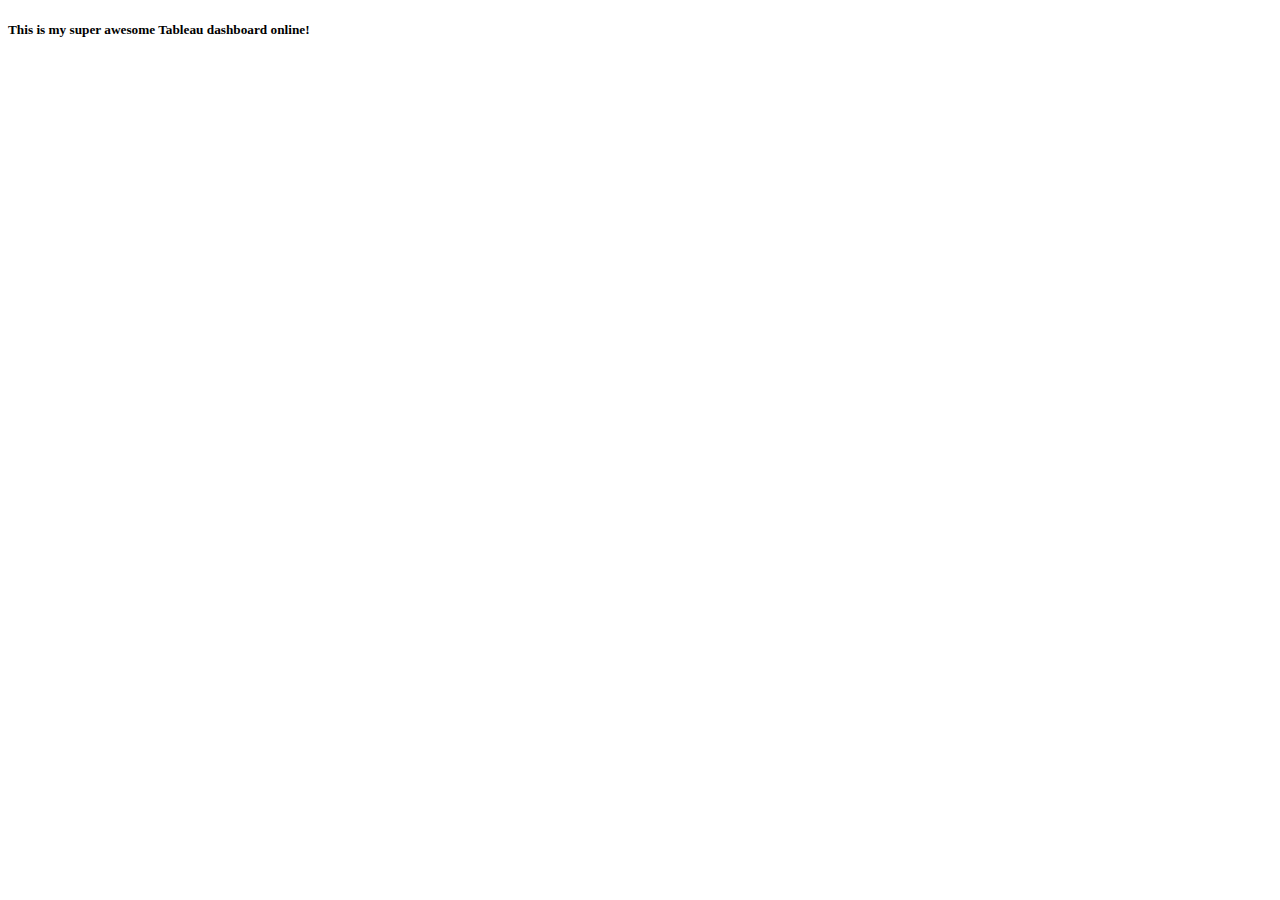
<file: tab.html>
<!DOCTYPE html>

<html>
    <head>
        <title>Tableau Dashboard Demo</title>
    </head>
    <body>
        <h5>This is my super awesome Tableau dashboard online!</h5>
        <div class='tableauPlaceholder' id='viz1670697119727' style='position: relative'><noscript><a href='#'><img alt='Is Your County Obese?                            Select your county to see how it compares with other counties in the country                         ' src='https:&#47;&#47;public.tableau.com&#47;static&#47;images&#47;Ob&#47;ObesityDashboard_16706969943710&#47;Obesity&#47;1_rss.png' style='border: none' /></a></noscript><object class='tableauViz'  style='display:none;'><param name='host_url' value='https%3A%2F%2Fpublic.tableau.com%2F' /> <param name='embed_code_version' value='3' /> <param name='site_root' value='' /><param name='name' value='ObesityDashboard_16706969943710&#47;Obesity' /><param name='tabs' value='no' /><param name='toolbar' value='yes' /><param name='static_image' value='https:&#47;&#47;public.tableau.com&#47;static&#47;images&#47;Ob&#47;ObesityDashboard_16706969943710&#47;Obesity&#47;1.png' /> <param name='animate_transition' value='yes' /><param name='display_static_image' value='yes' /><param name='display_spinner' value='yes' /><param name='display_overlay' value='yes' /><param name='display_count' value='yes' /><param name='language' value='en-US' /><param name='filter' value='publish=yes' /></object></div>                <script type='text/javascript'>                    var divElement = document.getElementById('viz1670697119727');                    var vizElement = divElement.getElementsByTagName('object')[0];                    if ( divElement.offsetWidth > 800 ) { vizElement.style.width='100%';vizElement.style.height=(divElement.offsetWidth*0.75)+'px';} else if ( divElement.offsetWidth > 500 ) { vizElement.style.width='100%';vizElement.style.height=(divElement.offsetWidth*0.75)+'px';} else { vizElement.style.width='100%';vizElement.style.height='827px';}                     var scriptElement = document.createElement('script');                    scriptElement.src = 'https://public.tableau.com/javascripts/api/viz_v1.js';                    vizElement.parentNode.insertBefore(scriptElement, vizElement);                </script>
        
    </body>
</html>
</file>
